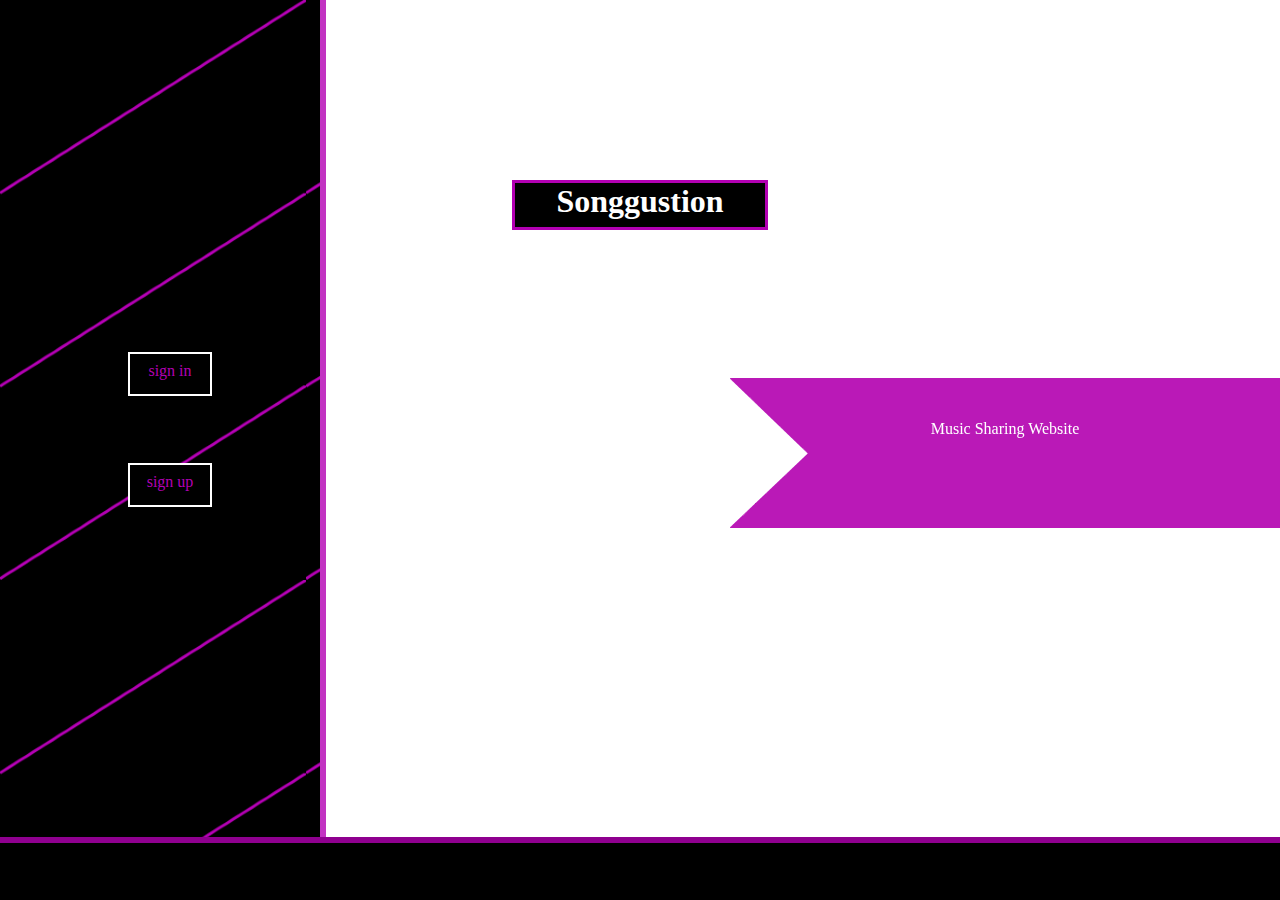
<file: templates/index.html>
<!DOCTYPE html>
<html>
<head>
	<title></title>

	<link rel="stylesheet" type="text/css" href="../static/css/index.css">

</head>
<body>
	
<div id="left"> <!-- color-gray -->
	<a class="Button" href="/login" id="log"><center>sign in</center></a>
	<a class="Button" href="/adduser" id="sign"><center><!-- <p id="sign-up"> -->sign up<!-- </p> --></center></a>
</div>
<div id="right"><!-- contains animation -white,and ? -->
	<div id='vert'></div>
	
	<h1><center><div id="name">Songgustion</div></center></h1>
	<div id="des"> <p id="desc">Music Sharing Website</p> <img src="../static/des.png"></div> <!-- color purple -->

</div>
<div id="bottom">
	<div id="hor"></div>
</div>
</body>
</html>
</file>
<file: static/css/index.css>
*{
    /* Removes extra spacing from all elements on the page */
    padding: 0;
    margin: 0;
}

#left {

	position: fixed;
	left: 0px;
	width: 25%;
	height: 93%;
	background-image: url("/static/left.png");
	background-color:black;

}

@keyframes slide{
    0%{background-image: url("/static/1.png");}
    10%{background-image: url("/static/0.5.png");}
    20%{background-image: url("/static/2.png");}
    30%{background-image: url("/static/1.5.png");}
    40%{background-image: url("/static/3.png");}
	50%{background-image: url("/static/2.5.png");}
    60%{background-image: url("/static/4.png");}
    70%{background-image: url("/static/4.5.png");}
    80%{background-image: url("/static/5.png");}
    90%{background-image: url("/static/5.5.png");}
    100%{background-image: url("/static/1.png");}
}

#right{
	/*background-color: white;*/
	position: fixed;
	right: 0px;
	width: 75%;
	height: 93%;
	animation: slide 1s infinite normal;

}

#name{
	display: block;
	position: fixed;
	top: 20%;
	right:40%;
	left:40%;
	z-index: 10;
	background-color: black;
	border:3px solid #b300b3;
	color: white;
	height: 44px;
	/*background: 0.8;*/
	/*opacity: 0.9;*/


}

#des{

	position: fixed;
	height: 150px;
	width: 550px;
	top:40%;
	bottom: 40%;
	right:0px;
	/*background-color: #b300b3;*/
	color: white;
	opacity: 0.9;

}

img{
	z-index: 1;
}



#desc{
	z-index: 2;
	position: relative;
	top:40%;
	bottom:40%;
	text-align: center;
}

#sign{
	/*height: 20px;*/
	display: block;
	color: #b300b3;
	height: 40px;
	background-color: black;
	border:2px solid white;
	text-decoration: none;
	display: block;
	position: relative;
    padding: 0;
    margin: 0;
	width: 80px;
	left: 40%;
	right: 40%;
	top: 50%
}

#bottom{
	position: fixed;
	width: 100%;
	height: 7%;
	top: 93%;
	background-color: black;
}


#sign:hover{
	opacity: 0.8;
}

#log:hover{
	background-color: black;
	opacity: 0.8;
}

center{
	position: relative;
	top: 20%;
	bottom: 20%;
}


#log{
	display: block;
	color: #b300b3;
	height: 40px;
	background-color: black;
	border:2px solid white;

	text-decoration: none;
	display: block;
	position: relative;
	padding: 0;
    margin: 0;
	width: 80px;
	left: 40%;
	right: 40%;
	top: 42%;
/*	bottom: 42%;*/

	
}




#vert{
	position: relative;
	left:0px;
	width: 6px;
	height: 100%;
	
	background-color: #b300b3;
	opacity: 0.8;
}

#hor{
	position: fixed;
	left:0px;
	width: 100%;
	height: 6px;
	top:93%;
	
	background-color: #b300b3;
	opacity: 0.8;
}
</file>
